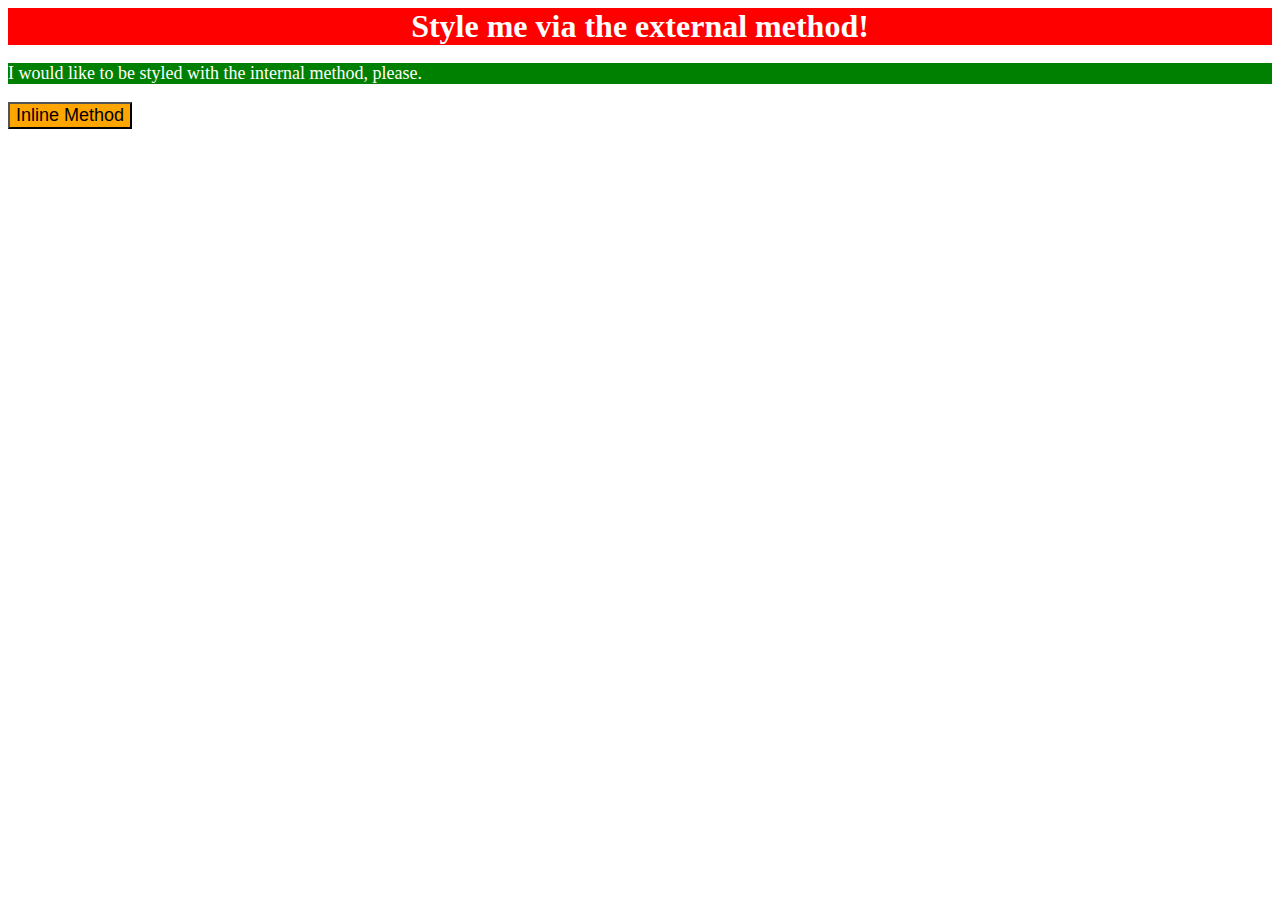
<file: foundations/intro-to-css/01-css-methods/index.html>
<!DOCTYPE html>
<html lang="en">
  <head>
    <meta charset="UTF-8">
    <meta http-equiv="X-UA-Compatible" content="IE=edge">
    <meta name="viewport" content="width=device-width, initial-scale=1.0">
    <title>Methods for Adding CSS</title>

    <link rel="stylesheet" href="style.css"> 
    <style>
      p {
        background-color: green;
        color: white;
        font-size: 18px;
      }
    </style>
  </head>

  <body>
    <div>Style me via the external method!</div>
    <p>I would like to be styled with the internal method, please.</p>
    <button style="background-color: orange; font-size: 18px;"> Inline Method </button>
  </body>
</html>
</file>
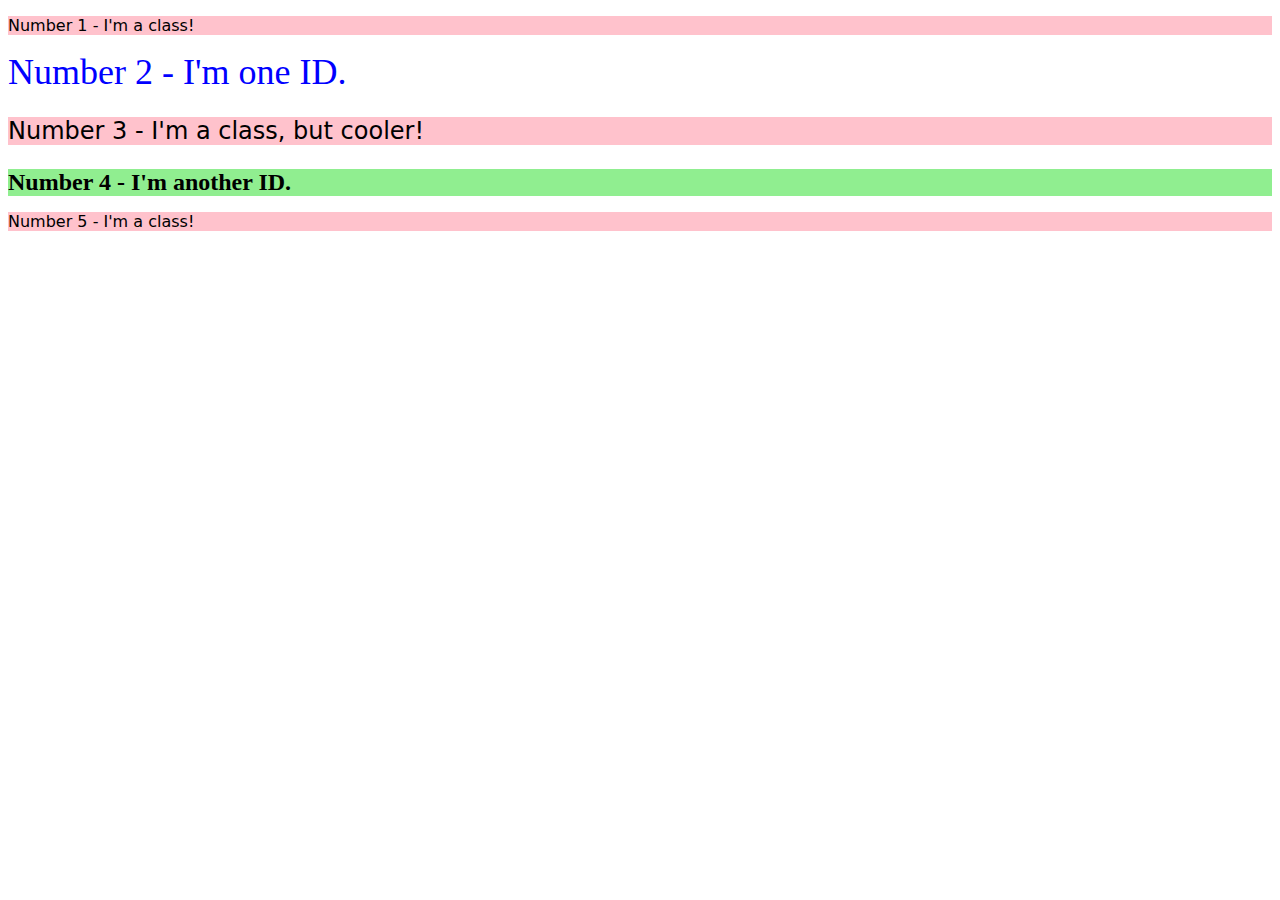
<file: foundations/intro-to-css/02-class-id-selectors/index.html>
<!DOCTYPE html>
<html lang="en">
  <head>
    <meta charset="UTF-8">
    <meta http-equiv="X-UA-Compatible" content="IE=edge">
    <meta name="viewport" content="width=device-width, initial-scale=1.0">
    <title>Class and ID Selectors</title>
    <link rel="stylesheet" href="style.css">
  </head>
  <body>
    <p class="odd">Number 1 - I'm a class!</p>
    <div id="nb2">Number 2 - I'm one ID.</div>
    <p class="odd adjust-font-size">Number 3 - I'm a class, but cooler!</p>
    <div id="nb4" class="adjust-font-size">Number 4 - I'm another ID.</div>
    <p class="odd">Number 5 - I'm a class!</p>
  </body>
</html>
</file>
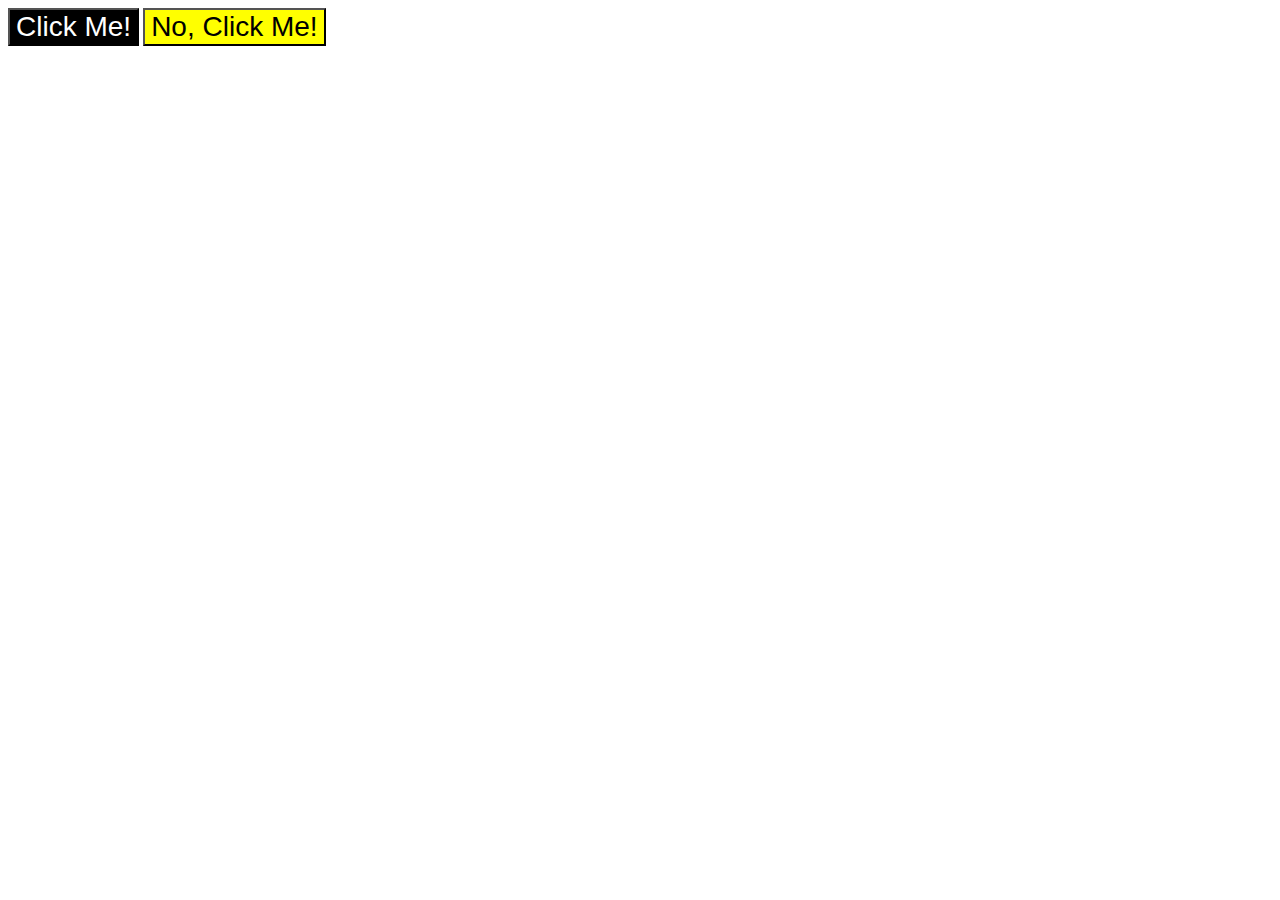
<file: foundations/intro-to-css/03-grouping-selectors/index.html>
<!DOCTYPE html>
<html lang="en">
  <head>
    <meta charset="UTF-8">
    <meta http-equiv="X-UA-Compatible" content="IE=edge">
    <meta name="viewport" content="width=device-width, initial-scale=1.0">
    <title>Grouping Selectors</title>
    <link rel="stylesheet" href="style.css">
  </head>
  <body>
    <button class="leftbutton" >Click Me!</button>
    <button class="rightbutton">No, Click Me!</button>
  </body>
</html>
</file>
<file: foundations/intro-to-css/01-css-methods/style.css>
div { 
    background-color: red;
    color: white;
    font-size: 32px;
    text-align: center;
    font-weight: bold;
    }
</file>
<file: foundations/intro-to-css/02-class-id-selectors/style.css>
.odd {
    background-color: hsl(350, 100%, 88%);
    font-family: Verdana, "DejaVu Sans", sans-serif;
  }

.adjust-font-size {
    font-size: 24px;
} 

#nb2 {
    color: #0000ff;
    font-size: 36px;
}

#nb4 {
    background-color: rgb(144, 238, 144);
    font-weight: bold;
}
</file>
<file: foundations/intro-to-css/03-grouping-selectors/style.css>
.leftbutton,
.rightbutton {
    font-size: 28px;
    font-family: Helvetica,'Times New Roman',sans-serif;
}

.leftbutton {
    background-color: rgb(0, 0, 0);
    color: #ffffff;
}

.rightbutton {
    background-color: yellow;
}
</file>
